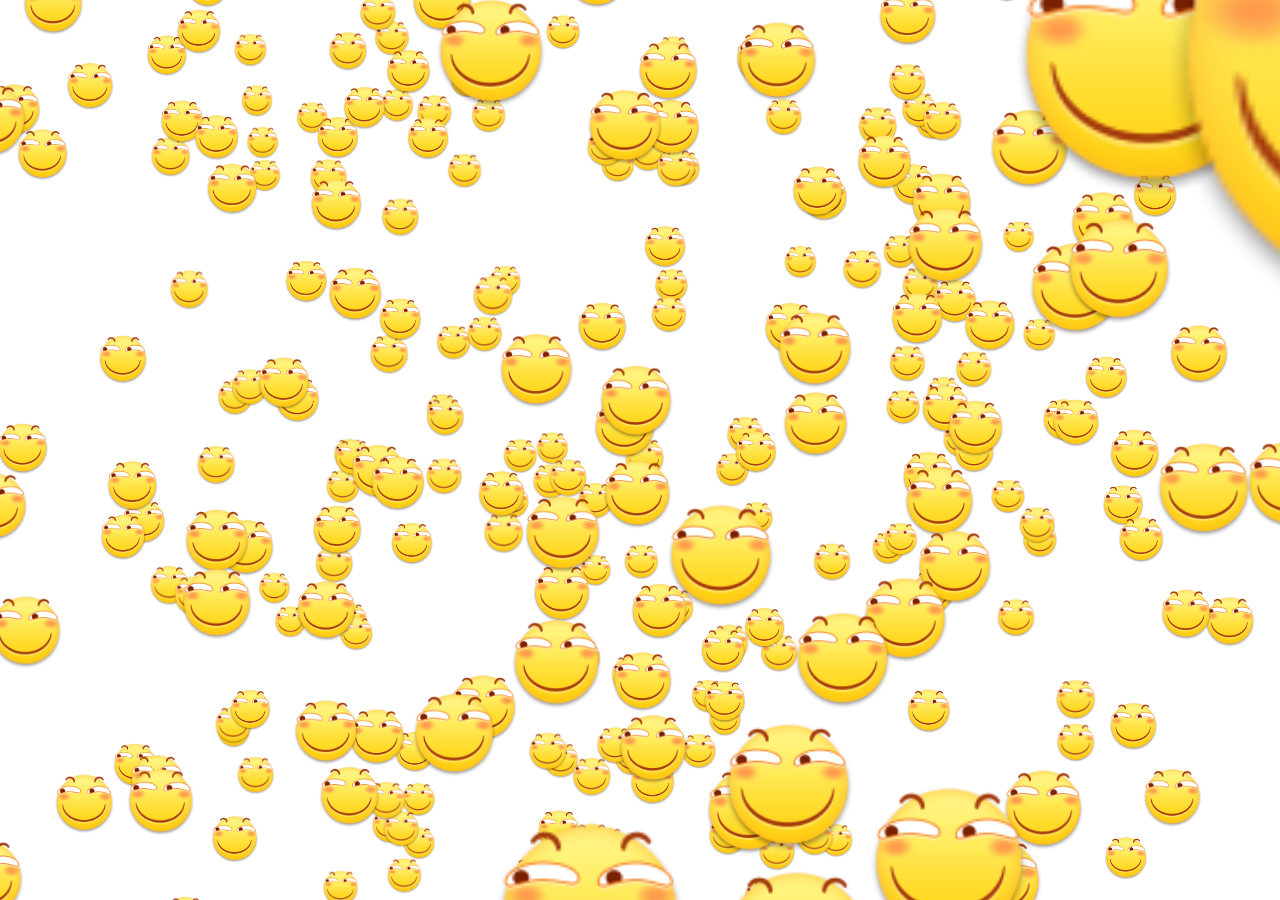
<file: h/index.html>
﻿<html>
<head>
<meta http-equiv="Content-Type" content="text/html; charset=utf-8" />
<meta name="viewport" content="width=device-width,hight=device-hight,minimum-scale=1.0,maximum-scale=1.0,ser-scalable=none"/>
<title>滑稽</title>
<style type="text/css">
body { margin: 0; padding: 0; position: relative; background-image: url(skin/images/xh.jpg); background-position: center; /*background-repeat: no-repeat;*/ width: 100%; height: 100%; background-size: 100% 100%; }
#jk {
    width: 30%;
    position: fixed;
    right: 10px;
    bottom: 40px;
}
</style>
</head>
<body id="body" onLoad="init()">
<script type="text/javascript" src="skin/js/threecanvas.js"></script>
<script type="text/javascript" src="skin/js/maple.js"></script>
<script type="text/javascript">
	var SCREEN_WIDTH = window.innerWidth;//
	var SCREEN_HEIGHT = window.innerHeight;
	var container;
	var particle;//粒子
	var camera;
	var scene;
	var renderer;
	var starSnow = 1;
	var particles = []; 
	var particleImage = new Image();
	//THREE.ImageUtils.loadTexture( "img/ParticleSmoke.png" );
	particleImage.src = 'skin/images/ParticleSmoke.png'; 
	function init() {
		//alert("message3");
		container = document.createElement('div');//container：画布实例;
		document.body.appendChild(container);
		camera = new THREE.PerspectiveCamera( 60, SCREEN_WIDTH / SCREEN_HEIGHT, 1, 10000 );
		camera.position.z = 1000;
		//camera.position.y = 50;
		scene = new THREE.Scene();
		scene.add(camera);
		renderer = new THREE.CanvasRenderer();
		renderer.setSize(SCREEN_WIDTH, SCREEN_HEIGHT);
		var material = new THREE.ParticleBasicMaterial( { map: new THREE.Texture(particleImage) } );
			//alert("message2");
		for (var i = 0; i < 500; i++) {
			//alert("message");
			particle = new Particle3D( material);
			particle.position.x = Math.random() * 2000-1000;
			particle.position.z = Math.random() * 2000-1000;
			particle.position.y = Math.random() * 2000-1000;
			//particle.position.y = Math.random() * (1600-particle.position.z)-1000;
			particle.scale.x = particle.scale.y =  1;
			scene.add( particle );
			particles.push(particle); 
		}
		container.appendChild( renderer.domElement );
		//document.addEventListener( 'mousemove', onDocumentMouseMove, false );
		document.addEventListener( 'touchstart', onDocumentTouchStart, false );
		document.addEventListener( 'touchmove', onDocumentTouchMove, false );
		document.addEventListener( 'touchend', onDocumentTouchEnd, false );
		setInterval( loop, 1000 / 60 );
	}
	var touchStartX;
	var touchFlag = 0;//储存当前是否滑动的状态;
	var touchSensitive = 80;//检测滑动的灵敏度;
	//var touchStartY;
	//var touchEndX;
	//var touchEndY;
	function onDocumentTouchStart( event ) {
		if ( event.touches.length == 1 ) {
			//event.preventDefault();//取消默认关联动作;
			touchStartX = 0;
			touchStartX = event.touches[ 0 ].pageX ;
			//touchStartY = event.touches[ 0 ].pageY ;
		}
	}
	function onDocumentTouchMove( event ) {
		if ( event.touches.length == 1 ) {
			//event.preventDefault();
			var direction = event.touches[ 0 ].pageX - touchStartX;
			if (Math.abs(direction) > touchSensitive) {
				if (direction>0) {touchFlag = 1;}
				else if (direction<0) {touchFlag = -1;};
				//changeAndBack(touchFlag);
			}	
		}
	}
	function onDocumentTouchEnd (event) {
		// if ( event.touches.length == 0 ) {
		// 	event.preventDefault();
		// 	touchEndX = event.touches[ 0 ].pageX ;
		// 	touchEndY = event.touches[ 0 ].pageY ;
		// }这里存在问题
		var direction = event.changedTouches[ 0 ].pageX - touchStartX;
		changeAndBack(touchFlag);
	}
	function changeAndBack (touchFlag) {
		var speedX = 25*touchFlag;
		touchFlag = 0;
		for (var i = 0; i < particles.length; i++) {
			particles[i].velocity=new THREE.Vector3(speedX,-10,0);
		}
		var timeOut = setTimeout(";", 800);
		clearTimeout(timeOut);
		var clearI = setInterval(function () {
			if (touchFlag) {
				clearInterval(clearI);
				return;
			};
			speedX*=0.8;
			if (Math.abs(speedX)<=1.5) {
				speedX=0;
				clearInterval(clearI);
			};
			for (var i = 0; i < particles.length; i++) {
				particles[i].velocity=new THREE.Vector3(speedX,-10,0);
			}
		},100);
	}
	function loop() {
		for(var i = 0; i<particles.length; i++){
			var particle = particles[i]; 
			particle.updatePhysics(); 
			with(particle.position)
			{
				if((y<-1000)&&starSnow) {y+=2000;}
				if(x>1000) x-=2000; 
				else if(x<-1000) x+=2000;
				if(z>1000) z-=2000; 
				else if(z<-1000) z+=2000;
			}			
		}
		camera.lookAt(scene.position); 
		renderer.render( scene, camera );
	}
</script>
</body>
</html>
</file>
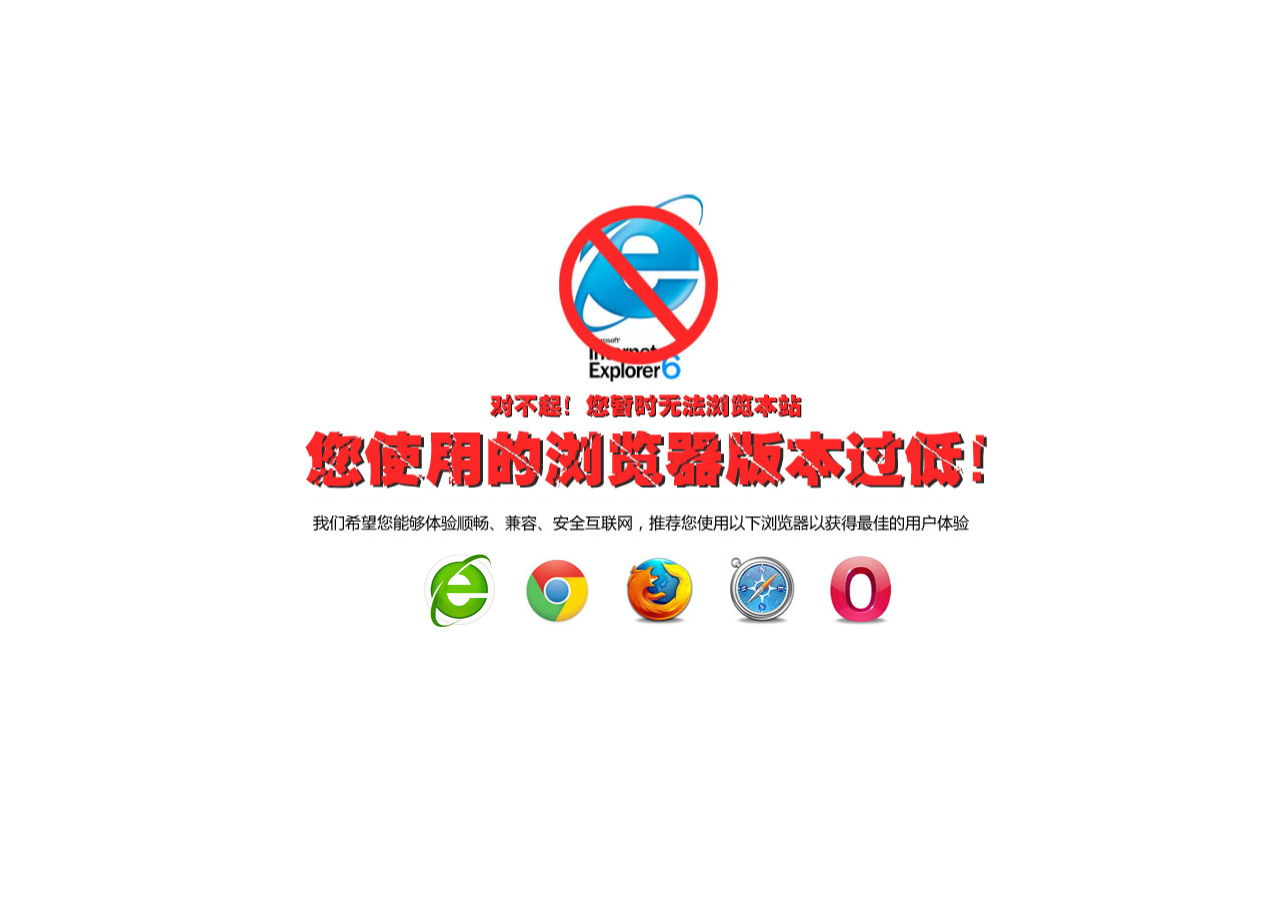
<file: m/plugns/killie/index.html>
<!--
 * Let's Kill IE6 插件
 * @author Carlos <anzhengchao@gmail.com>
 * @link   http://overtrue.me
 * @version 2.2
-->
<!DOCTYPE html PUBLIC "-//W3C//DTD XHTML 1.0 Transitional//EN" "http://www.w3.org/TR/xhtml1/DTD/xhtml1-transitional.dtd">
<html xmlns="http://www.w3.org/1999/xhtml">
<head>
    <meta http-equiv="content-type" content="text/html; charset=utf-8">
    <title>不支持的浏览器</title>
</head>
<body>


<style>
body {
	background:#fff !important;
}
#lets-kill-ie6-wrapper {
	position:fixed;
	height:100%;
	height:100%;
	top:0;
	left:0;
	right:0;
	bottom:0;
	z-index:99999999;
	background:#fff;
}
#lets-kill-ie6,#lets-kill-ie6 * {
	margin:0;
	padding:0;
}
#lets-kill-ie6 {
	height:450px;
	width:702px;
	position:absolute;
	left:50%;
	margin-left:-351px;
	top:50%;
	margin-top:-265px
}
#lets-kill-ie6 div.lets-kill-ie6-top {
	background:#fff url(img/top.jpg) center center no-repeat;
	height:360px;
	clear:both
}
#lets-kill-ie6 a.lets-kill-ie6-a {
	outline:0;
	float:left;
	border:1px solid #fff;
	display:inline-block;
	width:98px;
	height:87px;
	background-position:center center;
	background-repeat:no-repeat
}
#lets-kill-ie6 a.lets-kill-ie6-a:hover {
	border:1px solid #bebebe
}
#lets-kill-ie6 a.chrome {
	background-image:url(img/chrome.jpg)
}
#lets-kill-ie6 a.firefox {
	background-image:url(img/firefox.jpg)
}
#lets-kill-ie6 a.safari {
	background-image:url(img/safari.jpg)
}
#lets-kill-ie6 a.opera {
	background-image:url(img/opera.jpg)
}
#lets-kill-ie6 a.c360 {
	background-image:url(img/360.jpg)
}

#lets-kill-ie6 .lets-kill-ie6-links {
	height:100px;
	padding-left:120px;
}

</style>

<div id="lets-kill-ie6-wrapper">
	<div id="lets-kill-ie6">
		<div class="lets-kill-ie6-top">
		</div>
		<div class="lets-kill-ie6-links">
		    <a href="http://dl.360safe.com/netunion/20140425/360se+14478+n4a1de2568d.exe" target="_blank" class="lets-kill-ie6-a c360"
			title="360安全浏览器（chrome内核）">
			</a>
			<a href="http://www.google.cn/chrome/browser/" target="_blank" class="lets-kill-ie6-a chrome"
			title="谷歌Chrome浏览器">
			</a>
			<a href="http://www.firefox.com.cn/" target="_blank" class="lets-kill-ie6-a firefox"
			title="火狐浏览器">
			</a>
			<a href="http://support.apple.com/downloads/#internet" target="_blank"
			class="lets-kill-ie6-a safari" title="苹果Safari浏览器">
			</a>
			<a href="http://www.opera.com/" target="_blank" class="lets-kill-ie6-a opera"
			title="Opera浏览器">
			</a>
		</div>
	</div>
</div> 
</body>
</html>
</file>
